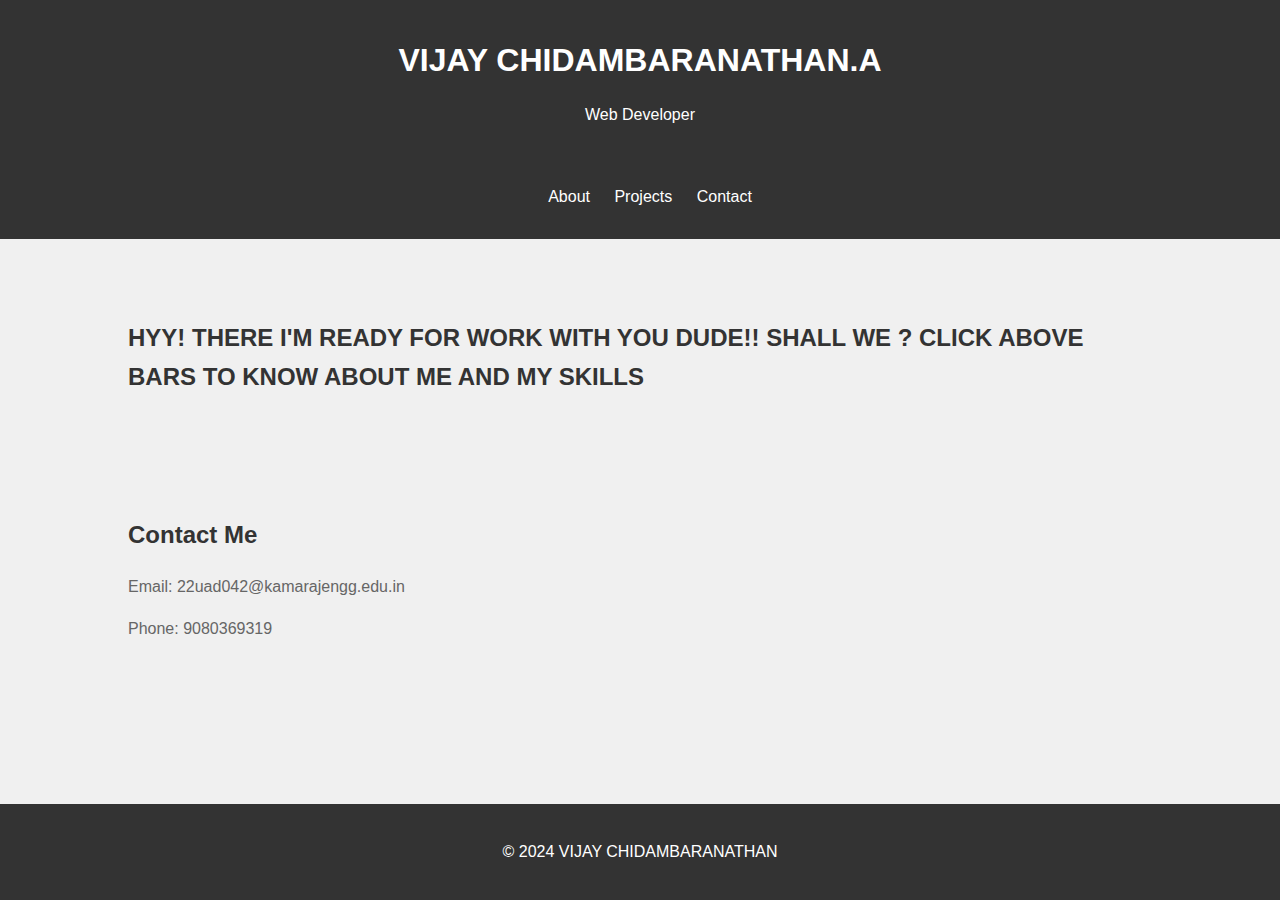
<file: index.html>
<!DOCTYPE html>
<html lang="en">
<head>
    <meta charset="UTF-8">
    <meta name="viewport" content="width=device-width, initial-scale=1.0"> 
    <title>Your Name - Portfolio</title>
    <link rel="stylesheet" href="styles.css">
</head>
<body>
    <header>
        <div class="container">
            <h1>VIJAY CHIDAMBARANATHAN.A</h1>
            <p>Web Developer</p>
        </div>
        <nav class="navbar">
            <div class="container">
                <ul class="nav-links">
                    <li><a href="about.html">About</a></li>
                    <li><a href="project.html">Projects</a></li>
                    <li><a href="contact.html">Contact</a></li>
                </ul>
            </div>
        </nav>
    </header>

    <main>
        <section id="about">
            <div class="container">
                <h2>HYY! THERE I'M READY FOR WORK WITH YOU DUDE!! SHALL WE ? CLICK ABOVE BARS TO KNOW ABOUT ME AND MY SKILLS </h2>
            </div>
        </section>
                </div>
                <!-- Add more projects as needed -->
            </div>
        </section>

        <section id="contact">
            <div class="container">
                <h2>Contact Me</h2>
                <p>Email: 22uad042@kamarajengg.edu.in</p>
                <p>Phone: 9080369319</p>
            </div>
        </section>
    </main>

    <footer>
        <div class="container">
            <p>&copy; 2024 VIJAY CHIDAMBARANATHAN</p>
        </div>
    </footer>
</body>
</html>
</file>
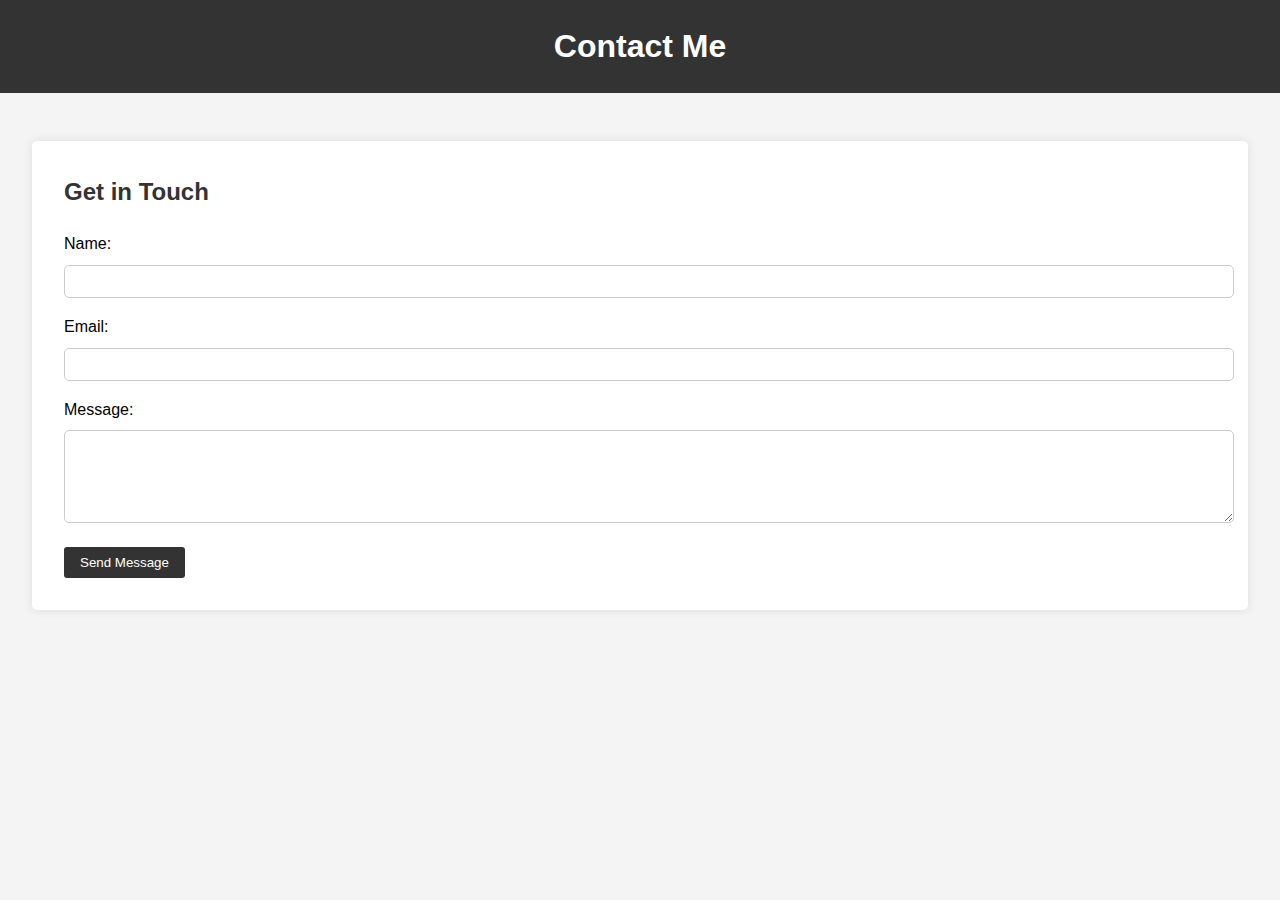
<file: contact.html>
<!DOCTYPE html>
<html lang="en">
<head>
    <meta charset="UTF-8">
    <meta name="viewport" content="width=device-width, initial-scale=1.0">
    <title>Contact</title>
    <link rel="stylesheet" href="styles.css">
    <style>
        body {
    font-family: Arial, sans-serif;
    line-height: 1.6;
    margin: 0;
    padding: 0;
    background-color: #f4f4f4;
}

header {
    background-color: #333;
    color: #fff;
    padding: 1rem 0;
    text-align: center;
}

main {
    padding: 2rem;
}

.contact-form {
    background: #fff;
    margin: 1rem 0;
    padding: 2rem;
    border-radius: 5px;
    box-shadow: 0 0 10px rgba(0, 0, 0, 0.1);
}

.contact-form h2 {
    margin-top: 0;
}

.form-group {
    margin-bottom: 1rem;
}

.form-group label {
    display: block;
    margin-bottom: 0.5rem;
}

.form-group input,
.form-group textarea {
    width: 100%;
    padding: 0.5rem;
    border: 1px solid #ccc;
    border-radius: 5px;
}

.form-group input:focus,
.form-group textarea:focus {
    outline: none;
    border-color: #333;
}

button {
    display: inline-block;
    padding: 0.5rem 1rem;
    background-color: #333;
    color: #fff;
    text-decoration: none;
    border: none;
    border-radius: 3px;
    cursor: pointer;
}

button:hover {
    background-color: #555;
}

footer {
    background-color: #333;
    color: #fff;
    text-align: center;
    padding: 1rem 0;
    position: absolute;
    bottom: 0;
    width: 100%;
}

    </style>
</head>
<body>
    <header>
        <h1>Contact Me</h1>
    </header>
    <main>
        <section class="contact-form">
            <h2>Get in Touch</h2>
            <form action="submit-form.php" method="post">
                <div class="form-group">
                    <label for="name">Name:</label>
                    <input type="text" id="name" name="name" required>
                </div>
                <div class="form-group">
                    <label for="email">Email:</label>
                    <input type="email" id="email" name="email" required>
                </div>
                <div class="form-group">
                    <label for="message">Message:</label>
                    <textarea id="message" name="message" rows="5" required></textarea>
                </div>
                <button type="submit">Send Message</button>
            </form>
        </section>
    </main>
</body>
</html>
</file>
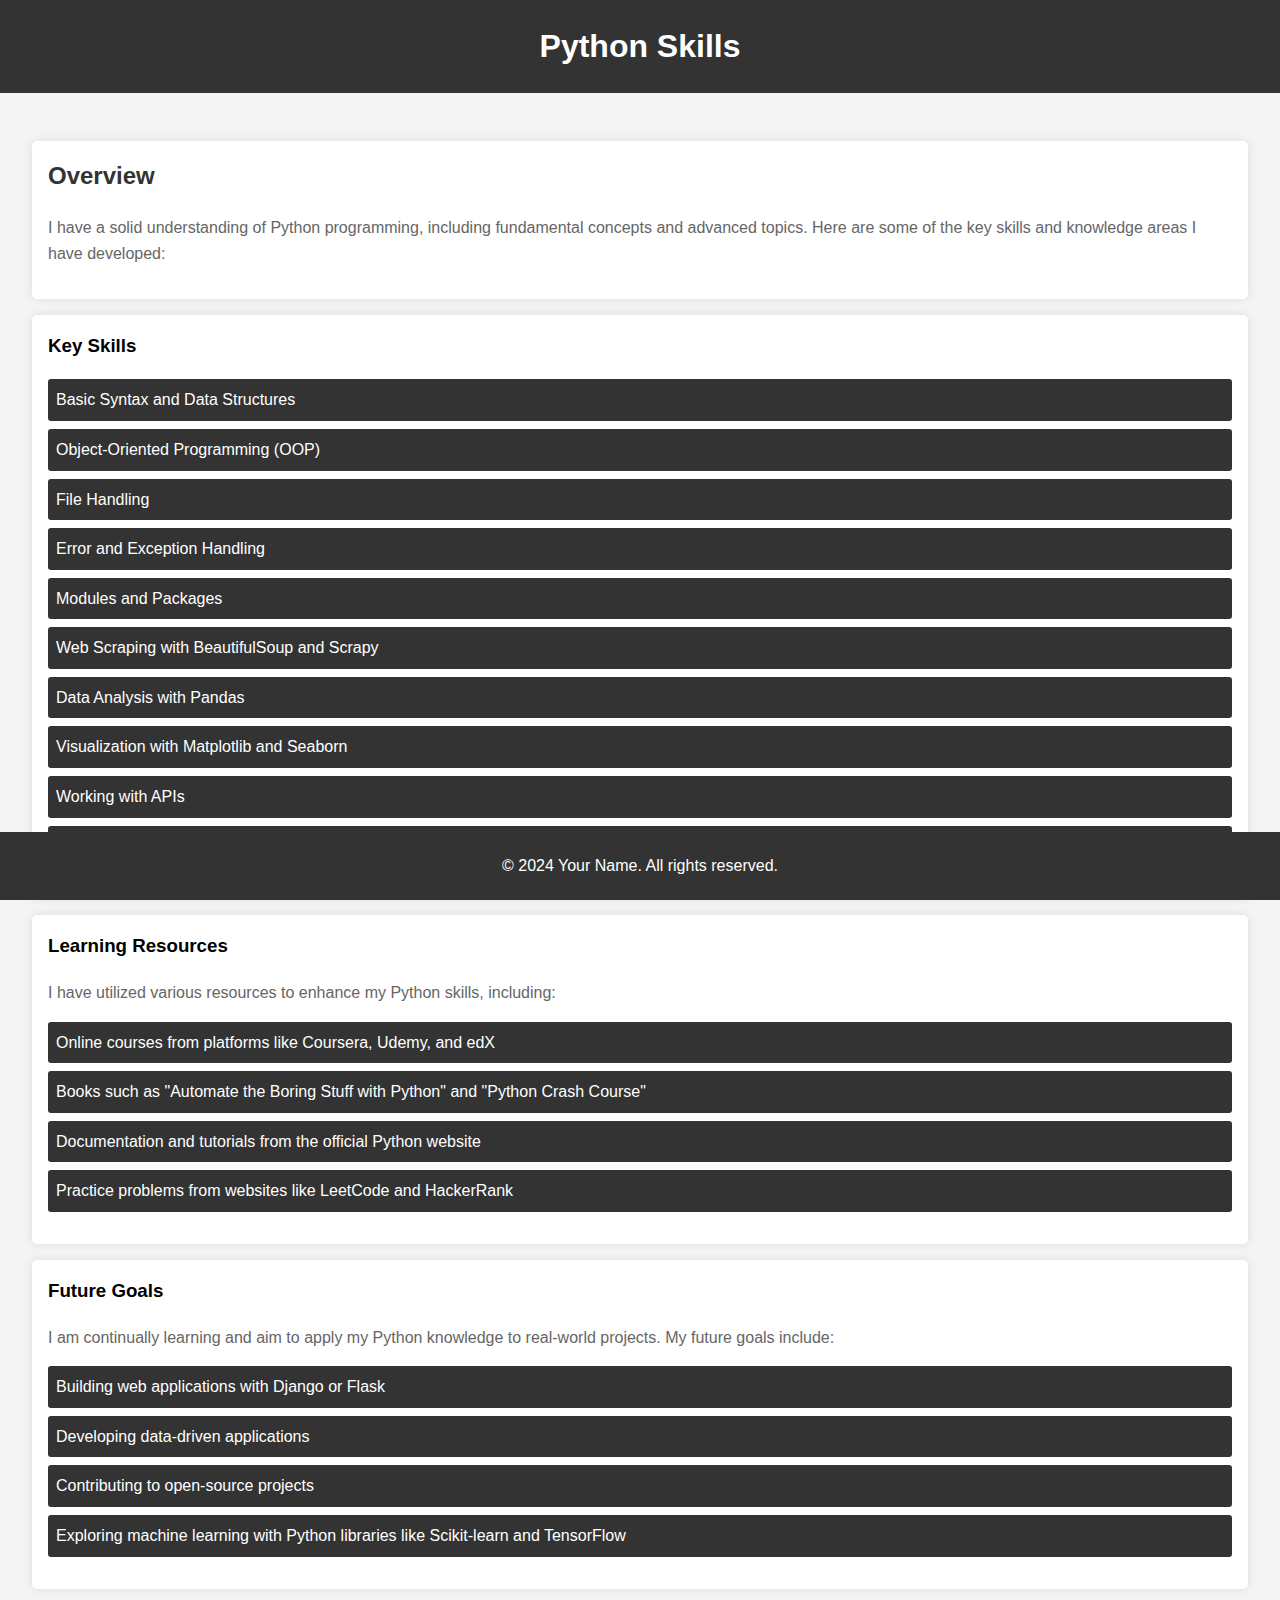
<file: skill1.html>
<!DOCTYPE html>
<html lang="en">
<head>
    <meta charset="UTF-8">
    <meta name="viewport" content="width=device-width, initial-scale=1.0">
    <title>Python Skills</title>
    <link rel="stylesheet" href="styles.css">
    <style>
        body {
    font-family: Arial, sans-serif;
    line-height: 1.6;
    margin: 0;
    padding: 0;
    background-color: #f4f4f4;
}

header {
    background-color: #333;
    color: #fff;
    padding: 1rem 0;
    text-align: center;
}

main {
    padding: 2rem;
}

.skills-overview, .skills, .learning-resources, .goals {
    background: #fff;
    margin: 1rem 0;
    padding: 1rem;
    border-radius: 5px;
    box-shadow: 0 0 10px rgba(0, 0, 0, 0.1);
}

.skills-overview h2, .skills h3, .learning-resources h3, .goals h3 {
    margin-top: 0;
}

.skills ul, .learning-resources ul, .goals ul {
    list-style: none;
    padding: 0;
}

.skills li, .learning-resources li, .goals li {
    background: #333;
    color: #fff;
    margin: 0.5rem 0;
    padding: 0.5rem;
    border-radius: 3px;
}

footer {
    background-color: #333;
    color: #fff;
    text-align: center;
    padding: 1rem 0;
    position: absolute;
    bottom: 0;
    width: 100%;
}

    </style>
</head>
<body>
    <header>
        <h1>Python Skills</h1>
    </header>
    <main>
        <section class="skills-overview">
            <h2>Overview</h2>
            <p>I have a solid understanding of Python programming, including fundamental concepts and advanced topics. Here are some of the key skills and knowledge areas I have developed:</p>
        </section>
        <section class="skills">
            <h3>Key Skills</h3>
            <ul>
                <li>Basic Syntax and Data Structures</li>
                <li>Object-Oriented Programming (OOP)</li>
                <li>File Handling</li>
                <li>Error and Exception Handling</li>
                <li>Modules and Packages</li>
                <li>Web Scraping with BeautifulSoup and Scrapy</li>
                <li>Data Analysis with Pandas</li>
                <li>Visualization with Matplotlib and Seaborn</li>
                <li>Working with APIs</li>
                <li>Automation with Python</li>
            </ul>
        </section>
        <section class="learning-resources">
            <h3>Learning Resources</h3>
            <p>I have utilized various resources to enhance my Python skills, including:</p>
            <ul>
                <li>Online courses from platforms like Coursera, Udemy, and edX</li>
                <li>Books such as "Automate the Boring Stuff with Python" and "Python Crash Course"</li>
                <li>Documentation and tutorials from the official Python website</li>
                <li>Practice problems from websites like LeetCode and HackerRank</li>
            </ul>
        </section>
        <section class="goals">
            <h3>Future Goals</h3>
            <p>I am continually learning and aim to apply my Python knowledge to real-world projects. My future goals include:</p>
            <ul>
                <li>Building web applications with Django or Flask</li>
                <li>Developing data-driven applications</li>
                <li>Contributing to open-source projects</li>
                <li>Exploring machine learning with Python libraries like Scikit-learn and TensorFlow</li>
            </ul>
        </section>
    </main>
    <footer>
        <p>© 2024 Your Name. All rights reserved.</p>
    </footer>
</body>
</html>
</file>
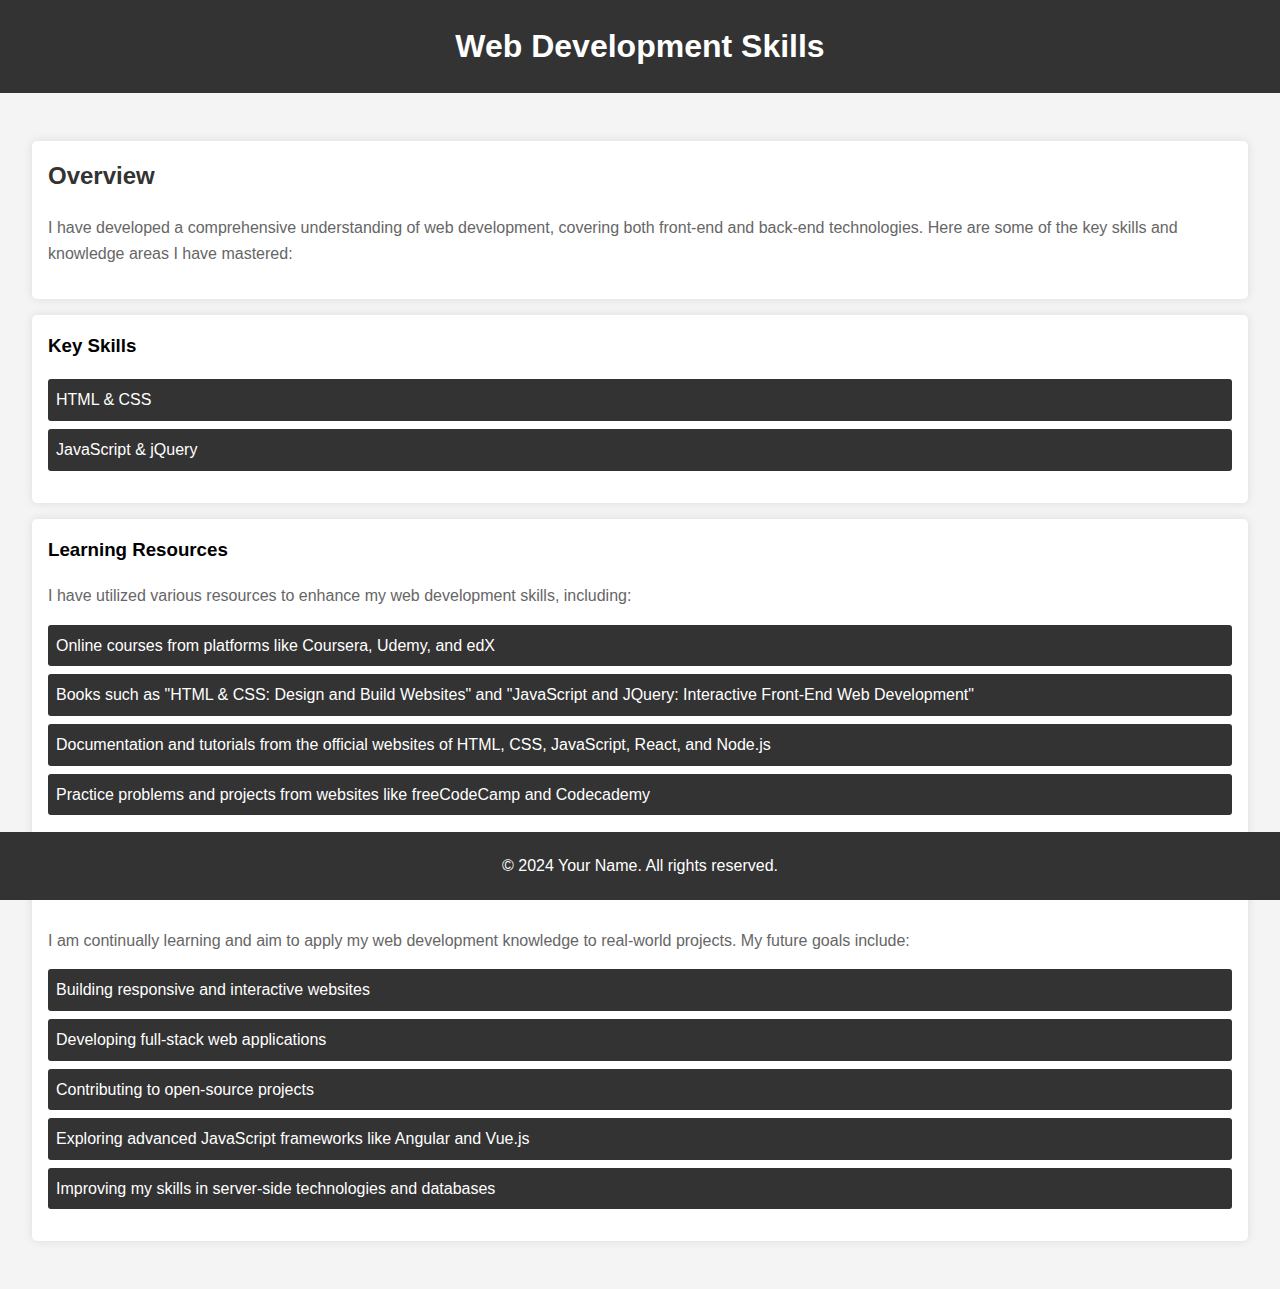
<file: skill3.html>
<!DOCTYPE html>
<html lang="en">
<head>
    <meta charset="UTF-8">
    <meta name="viewport" content="width=device-width, initial-scale=1.0">
    <title>Web Development Skills</title>
    <link rel="stylesheet" href="styles.css">
    <style>
        body {
    font-family: Arial, sans-serif;
    line-height: 1.6;
    margin: 0;
    padding: 0;
    background-color: #f4f4f4;
}

header {
    background-color: #333;
    color: #fff;
    padding: 1rem 0;
    text-align: center;
}

main {
    padding: 2rem;
}

.skills-overview, .skills, .learning-resources, .goals {
    background: #fff;
    margin: 1rem 0;
    padding: 1rem;
    border-radius: 5px;
    box-shadow: 0 0 10px rgba(0, 0, 0, 0.1);
}

.skills-overview h2, .skills h3, .learning-resources h3, .goals h3 {
    margin-top: 0;
}

.skills ul, .learning-resources ul, .goals ul {
    list-style: none;
    padding: 0;
}

.skills li, .learning-resources li, .goals li {
    background: #333;
    color: #fff;
    margin: 0.5rem 0;
    padding: 0.5rem;
    border-radius: 3px;
}

footer {
    background-color: #333;
    color: #fff;
    text-align: center;
    padding: 1rem 0;
    position: absolute;
    bottom: 0;
    width: 100%;
}

    </style>
</head>
<body>
    <header>
        <h1>Web Development Skills</h1>
    </header>
    <main>
        <section class="skills-overview">
            <h2>Overview</h2>
            <p>I have developed a comprehensive understanding of web development, covering both front-end and back-end technologies. Here are some of the key skills and knowledge areas I have mastered:</p>
        </section>
        <section class="skills">
            <h3>Key Skills</h3>
            <ul>
                <li>HTML & CSS</li>
                <li>JavaScript & jQuery</li>
            </ul>
        </section>
        <section class="learning-resources">
            <h3>Learning Resources</h3>
            <p>I have utilized various resources to enhance my web development skills, including:</p>
            <ul>
                <li>Online courses from platforms like Coursera, Udemy, and edX</li>
                <li>Books such as "HTML & CSS: Design and Build Websites" and "JavaScript and JQuery: Interactive Front-End Web Development"</li>
                <li>Documentation and tutorials from the official websites of HTML, CSS, JavaScript, React, and Node.js</li>
                <li>Practice problems and projects from websites like freeCodeCamp and Codecademy</li>
            </ul>
        </section>
        <section class="goals">
            <h3>Future Goals</h3>
            <p>I am continually learning and aim to apply my web development knowledge to real-world projects. My future goals include:</p>
            <ul>
                <li>Building responsive and interactive websites</li>
                <li>Developing full-stack web applications</li>
                <li>Contributing to open-source projects</li>
                <li>Exploring advanced JavaScript frameworks like Angular and Vue.js</li>
                <li>Improving my skills in server-side technologies and databases</li>
            </ul>
        </section>
    </main>
    <footer>
        <p>© 2024 Your Name. All rights reserved.</p>
    </footer>
</body>
</html>
</file>
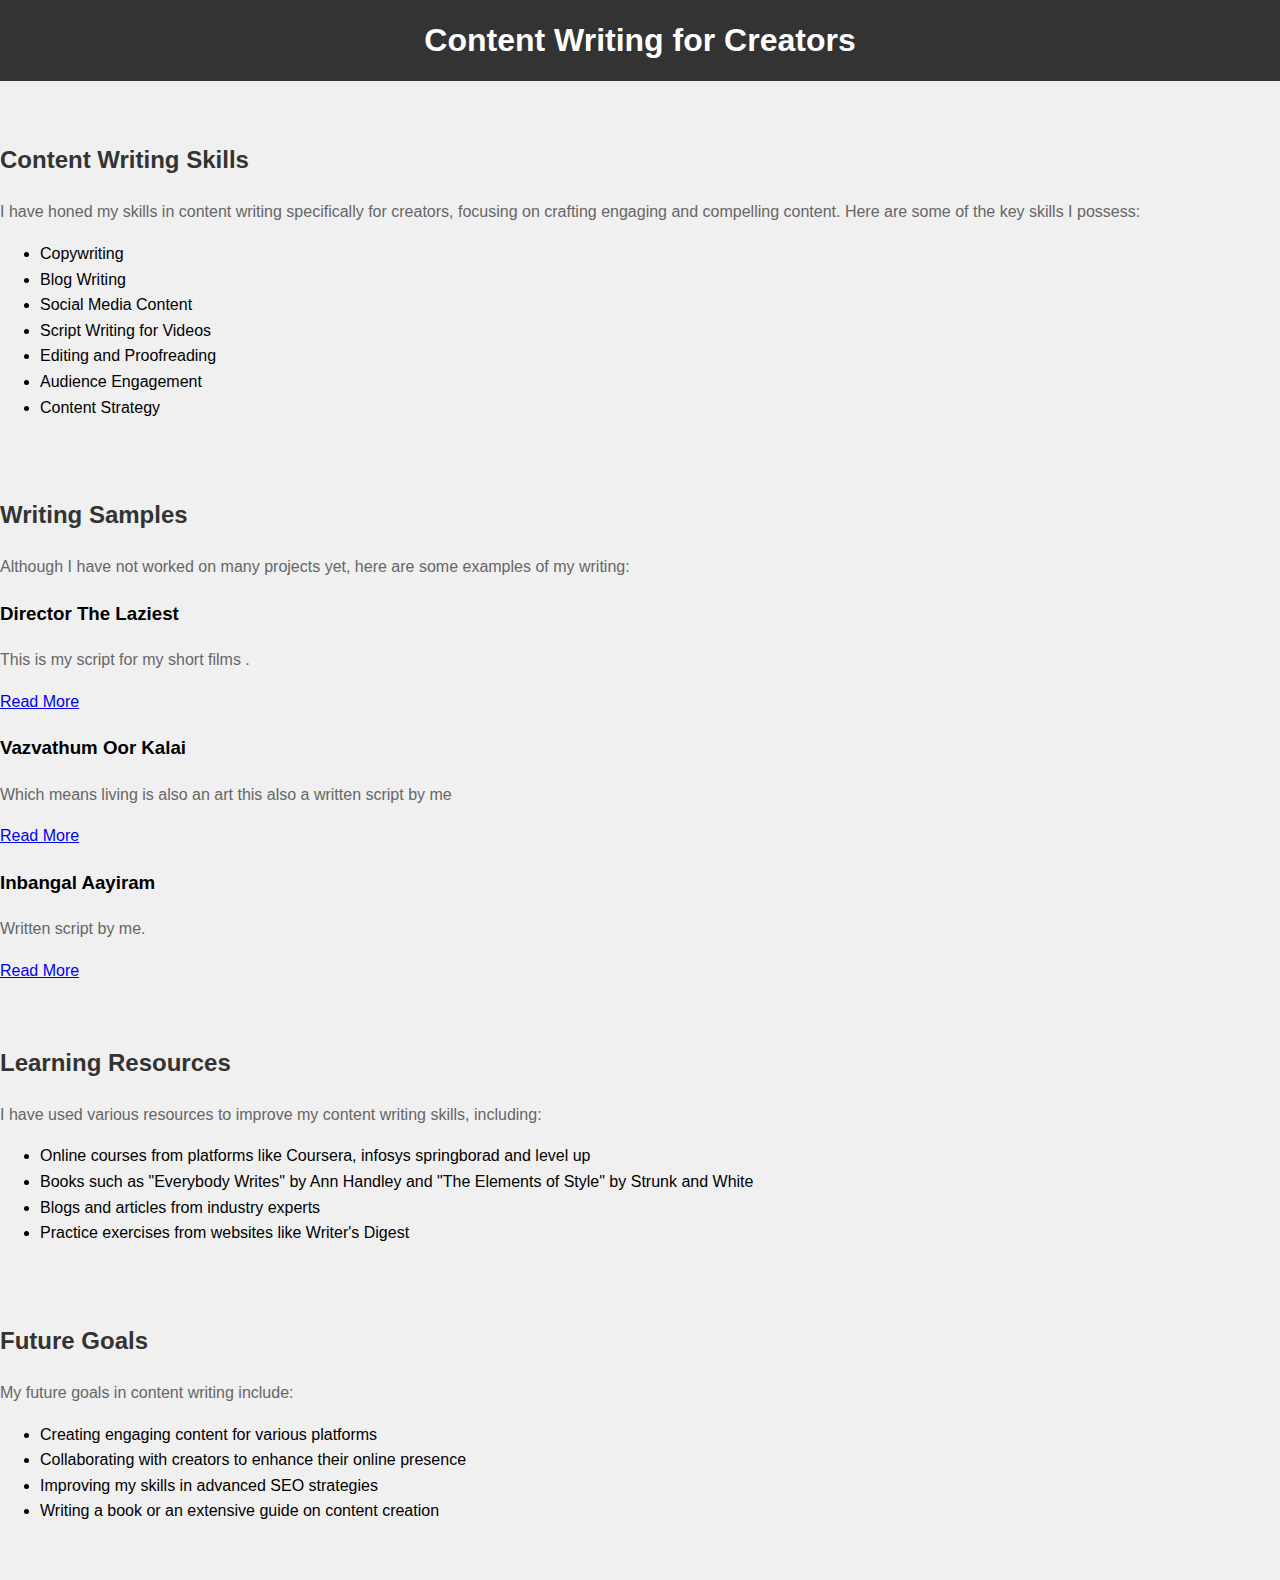
<file: skill4.html>
<!DOCTYPE html>
<html lang="en">
<head>
    <meta charset="UTF-8">
    <meta name="viewport" content="width=device-width, initial-scale=1.0">
    <title>Content Writing for Creators</title>
    <link rel="stylesheet" href="styles.css">
</head>
<body>
    <header>
        <h1>Content Writing for Creators</h1>
    </header>
    <main>
        <section class="writing-skills">
            <h2>Content Writing Skills</h2>
            <p>I have honed my skills in content writing specifically for creators, focusing on crafting engaging and compelling content. Here are some of the key skills I possess:</p>
            <ul>
                <li>Copywriting</li>
                <li>Blog Writing</li>
                <li>Social Media Content</li>
                <li>Script Writing for Videos</li>
                <li>Editing and Proofreading</li>
                <li>Audience Engagement</li>
                <li>Content Strategy</li>
            </ul>
        </section>
        <section class="writing-examples">
            <h2>Writing Samples</h2>
            <p>Although I have not worked on many projects yet, here are some examples of my writing:</p>
            <div class="sample">
                <h3>Director The Laziest</h3>
                <p>This is my script for my short films .</p>
                <a href="C:\Users\VIJAY\Documents\portfolio\skill3\DIRECTOR-THE LAZIEST.docx" target="_blank">Read More</a>
            </div>
            <div class="sample">
                <h3>Vazvathum Oor Kalai </h3>
                <p>Which means living is also an art this also a written script by me</p>
                <a href="C:\Users\VIJAY\Documents\portfolio\skill3\Vazlvathum oor kalai.pdf" target="_blank">Read More</a>
            </div>
            <div class="sample">
                <h3>Inbangal Aayiram</h3>
                <p>Written script by me.</p>
                <a href="C:\Users\VIJAY\Documents\portfolio\skill3\INBANGAL AAYIRAM.docx" target="_blank">Read More</a>
            </div>
        </section>
        <section class="learning-resources">
            <h2>Learning Resources</h2>
            <p>I have used various resources to improve my content writing skills, including:</p>
            <ul>
                <li>Online courses from platforms like Coursera, infosys springborad and level up</li>
                <li>Books such as "Everybody Writes" by Ann Handley and "The Elements of Style" by Strunk and White</li>
                <li>Blogs and articles from industry experts</li>
                <li>Practice exercises from websites like Writer's Digest</li>
            </ul>
        </section>
        <section class="goals">
            <h2>Future Goals</h2>
            <p>My future goals in content writing include:</p>
            <ul>
                <li>Creating engaging content for various platforms</li>
                <li>Collaborating with creators to enhance their online presence</li>
                <li>Improving my skills in advanced SEO strategies</li>
                <li>Writing a book or an extensive guide on content creation</li>
            </ul>
        </section>
    </main>
</body>
</html>
</file>
<file: styles.css>
/* styles.css */

body {
    font-family: Arial, sans-serif;
    line-height: 1.6;
    margin: 0;
    padding: 0;
    background-color: #f0f0f0;
}

.navbar {
    display: flex;
    justify-content: space-between;
    align-items: center;
}

.navbar .logo {
    font-size: 1.5rem;
    margin: 0;
}

.nav-links {
    list-style-type: none;
    padding: 0;
    margin: 0;
}

.nav-links li {
    display: inline;
    margin-left: 20px;
}

.nav-links li a {
    color: #fff;
    text-decoration: none;
    transition: color 0.3s ease;
}

.nav-links li a:hover {
    color: #ccc;
}

.container {
    width: 80%;
    max-width: 1200px;
    margin: 0 auto;
    padding: 20px;
    transition: calc();
 
}

header {
    background-color: #333;
    color: #fff;
    padding: 10px 0;
    text-align: center;
}
header.scrolled{
    background-color: black;
}

header h1 {
    margin: 5px 0;
}

main {
    padding: 20px 0;
}

section {
    padding: 20px 0;
}

section h2 {
    color: #333;
}

section p {
    color: #666;
}

footer {
    background-color: #333;
    color: #fff;
    text-align: center;
    padding: 10px 0;
    position: absolute;
    bottom: 0;
    width: 100%;
}

footer p {
    margin: 5px 0;
}

/* Add more styles as needed */
</file>
